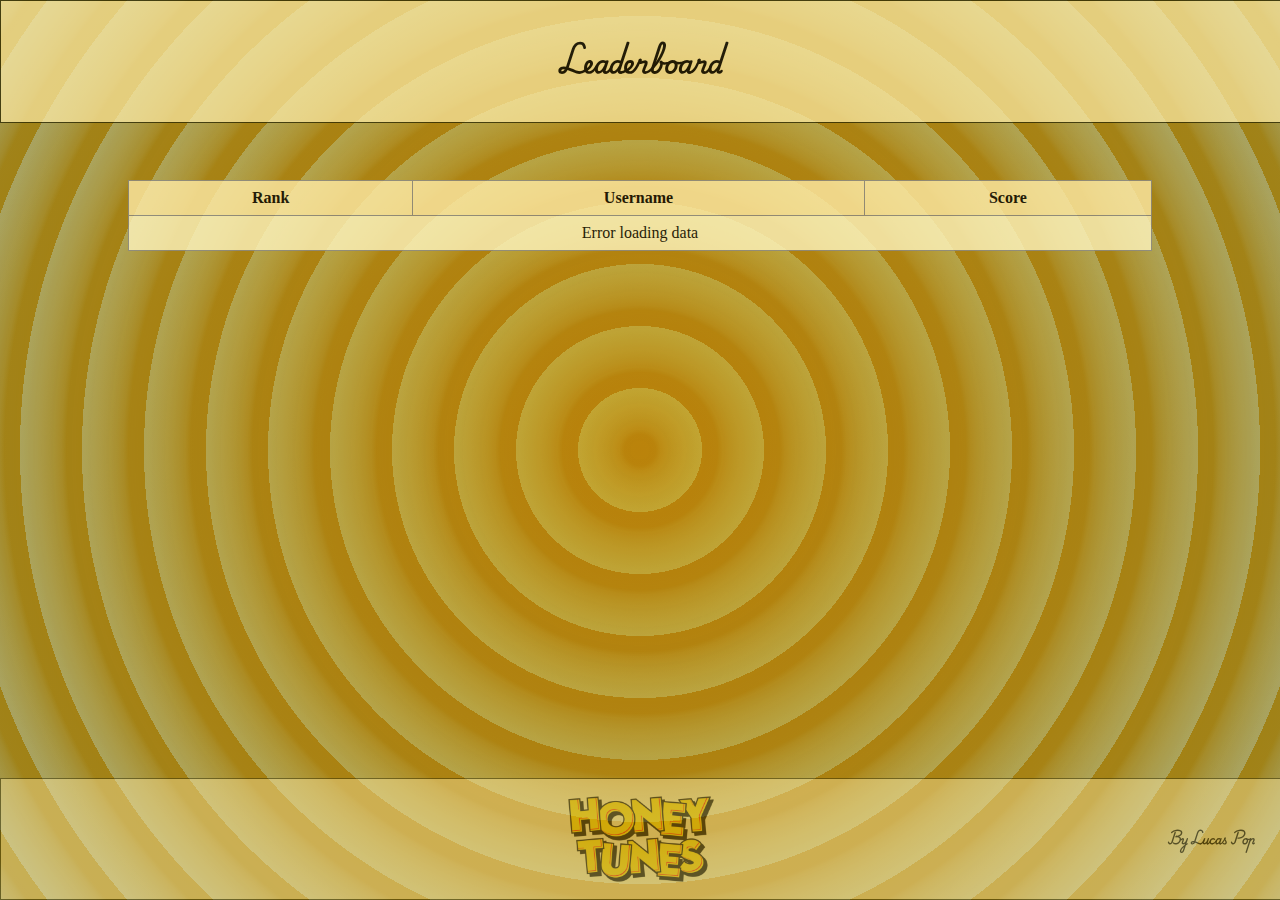
<file: leaderboard.html>
<!DOCTYPE html>
<html lang="en">

<head>
    <meta charset="UTF-8">
    <meta name="viewport" content="width=device-width, initial-scale=1.0">
    <title>Honey Tunes - Leaderboard</title>
    <link rel="icon" href="media/HONEY-TUNES.png" type="image/x-icon">

    <link rel="stylesheet" href="leaderboard.css">
</head>

<body>
    <div class="header">
        <h2 class="leaderboard-title">Leaderboard</h2>
    </div>

    <div class="leaderboard-container">
        <table class="leaderboard-table">
            <thead>
                <tr>
                    <th>Rank</th>
                    <th>Username</th>
                    <th>Score</th>
                </tr>
            </thead>
            <tbody id="leaderboard-body">
                <!-- Leaderboard entries will be inserted here -->
            </tbody>
        </table>
    </div>

    <div class="footer">
        <img src="media/HONEY-TUNES.png" id="logoIMG">
        <h3 class="credits">By Lucas Pop</h3>
    </div>

    <script src="leaderboard.js"></script>
    <script src="script.js"></script>
    <script src="greeting.js"></script>
</body>

</html>
</file>
<file: leaderboard.css>
body {
    background-color: #cdcca3;
    opacity: 0.8;
    background-image: radial-gradient(circle at center center, #f1c423d5, #cdcca3),
        repeating-radial-gradient(circle at center center, #f1c423e3, #f1c423dd, 31px, transparent 62px, transparent 31px);
    background-blend-mode: multiply;
    margin: 0;
    display: flex;
    flex-direction: column;
    min-height: 100vh;
}

.header,
.footer {
    width: 100%;
    text-align: center;
    background-color: #ffeca7e3;
    border: 1px solid #2b2903;
    padding: 10px 0;
}

.header {
    position: fixed;
    top: 0;
    z-index: 1000;
}

.footer {
    margin-top: auto;
    display: flex;
    align-items: center;
    justify-content: center;
    opacity: 0.6;
}

.footer img {
    max-height: 100px;
}

.credits {
    position: absolute;
    right: 25px;
    font-size: 11px;
    font-family: 'Playwrite';
}

.leaderboard-title {
    font-size: 24px;
    font-weight: bold;
    font-family: 'Playwrite';
}

.leaderboard-container {
    display: flex;
    flex-direction: column;
    align-items: center;
    margin-top: 60px;
    margin-bottom: 20px;
    flex: 1;
    padding-top: 20px;
}

.leaderboard-table {
    width: 80%;
    border-collapse: collapse;
    font-family: 'Comic Sans MS';
    margin-top: 100px;
    margin-bottom: 100px;
}

.leaderboard-table th,
.leaderboard-table td {
    border: 1px solid #898989;
    padding: 8px;
    text-align: center;
}

.leaderboard-table th {
    background-color: #ffeca7;
}

.leaderboard-table td {
    background-color: #fff5bf;
}

.current-player {
    font-weight: bold;
    border: 2px solid #414141;
}

@font-face {
    font-family: 'Playwrite';
    src: url(media/fonts/Playwrite_NL/PlaywriteNL-VariableFont_wght.ttf);
}
</file>
